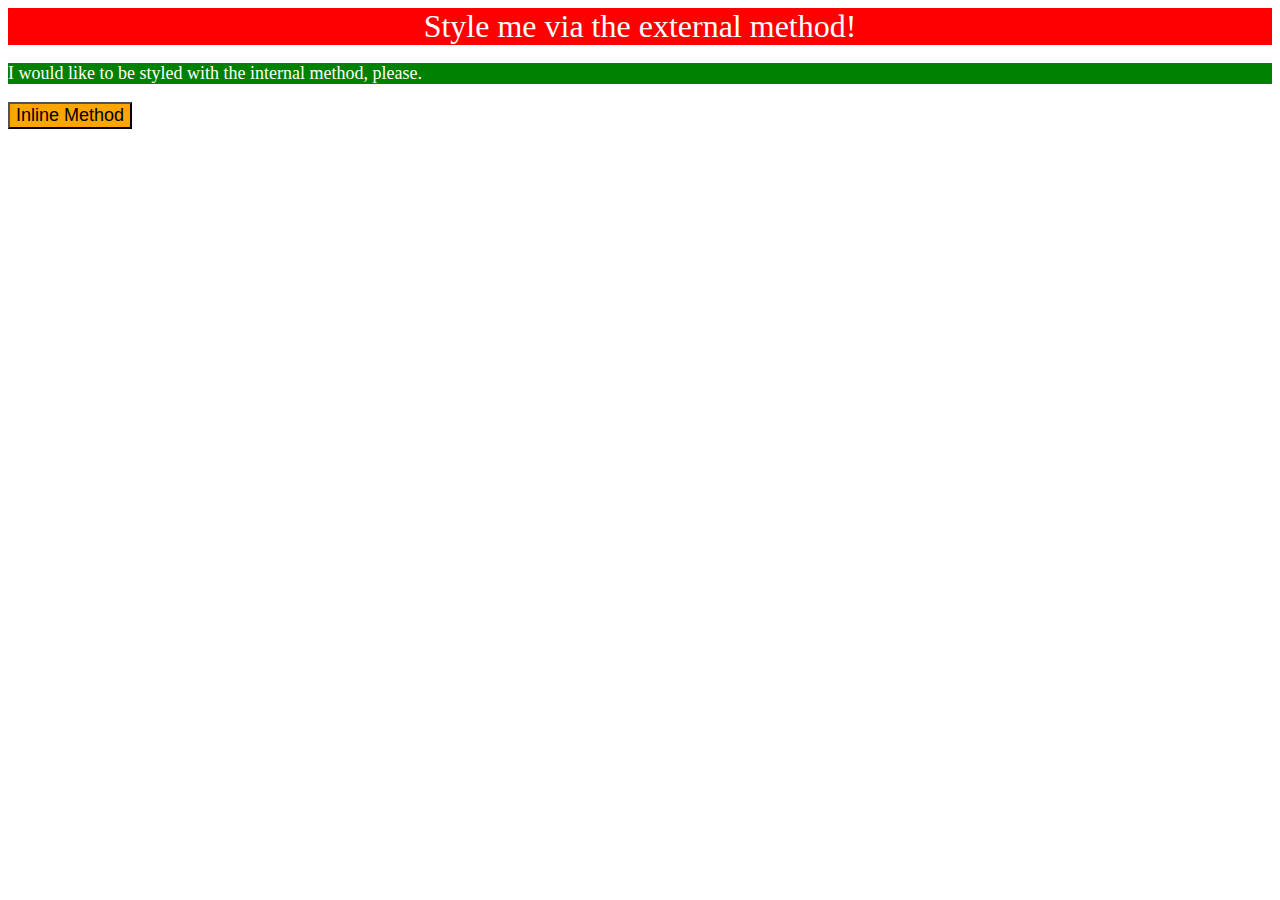
<file: foundations/intro-to-css/01-css-methods/index.html>
<!DOCTYPE html>
<html lang="en">
  <head>
    <meta charset="UTF-8">
    <meta http-equiv="X-UA-Compatible" content="IE=edge">
    <meta name="viewport" content="width=device-width, initial-scale=1.0">
    <link rel="stylesheet" href="styles.css">
    <style>
      p {
        font-size: 18px;
        color: white;
        background-color: green
      }
    </style>
    <title>Methods for Adding CSS</title>
  </head>
  <body>
    <div>Style me via the external method!</div>
    <p>I would like to be styled with the internal method, please.</p>
    <button style="font-size: 18px; background-color: orange;">Inline Method</button>
  </body>
</html>
</file>
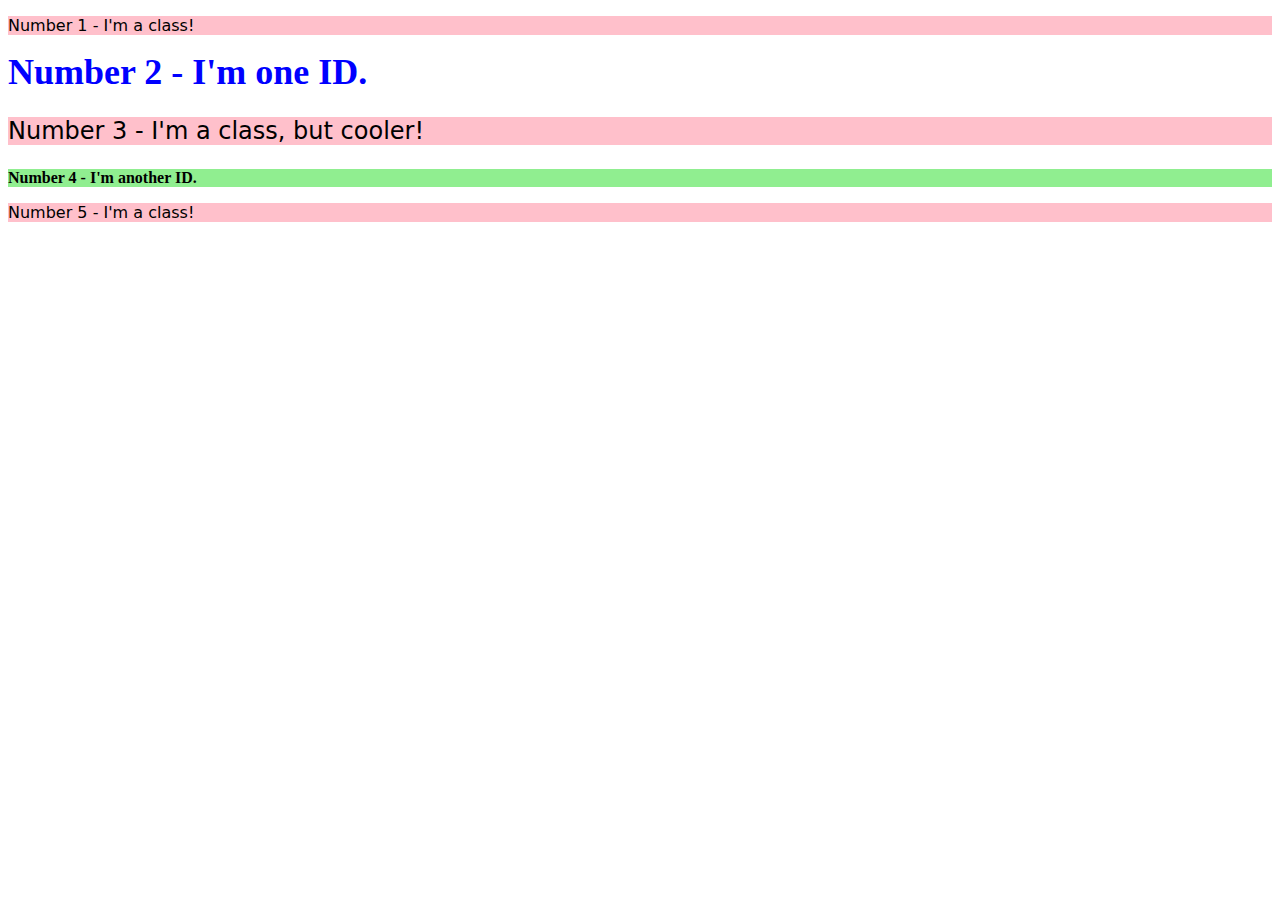
<file: foundations/intro-to-css/02-class-id-selectors/index.html>
<!DOCTYPE html>
<html lang="en">
  <head>
    <meta charset="UTF-8">
    <meta http-equiv="X-UA-Compatible" content="IE=edge">
    <meta name="viewport" content="width=device-width, initial-scale=1.0">
    <title>Class and ID Selectors</title>
    <link rel="stylesheet" href="style.css">
  </head>
  <body>
    <p class="p-styles">Number 1 - I'm a class!</p>
    <div id="number-two">Number 2 - I'm one ID.</div>
    <p class="p-styles font-size">Number 3 - I'm a class, but cooler!</p>
    <div id="number-four" class="font-size">Number 4 - I'm another ID.</div>
    <p class="p-styles">Number 5 - I'm a class!</p>
  </body>
</html>
</file>
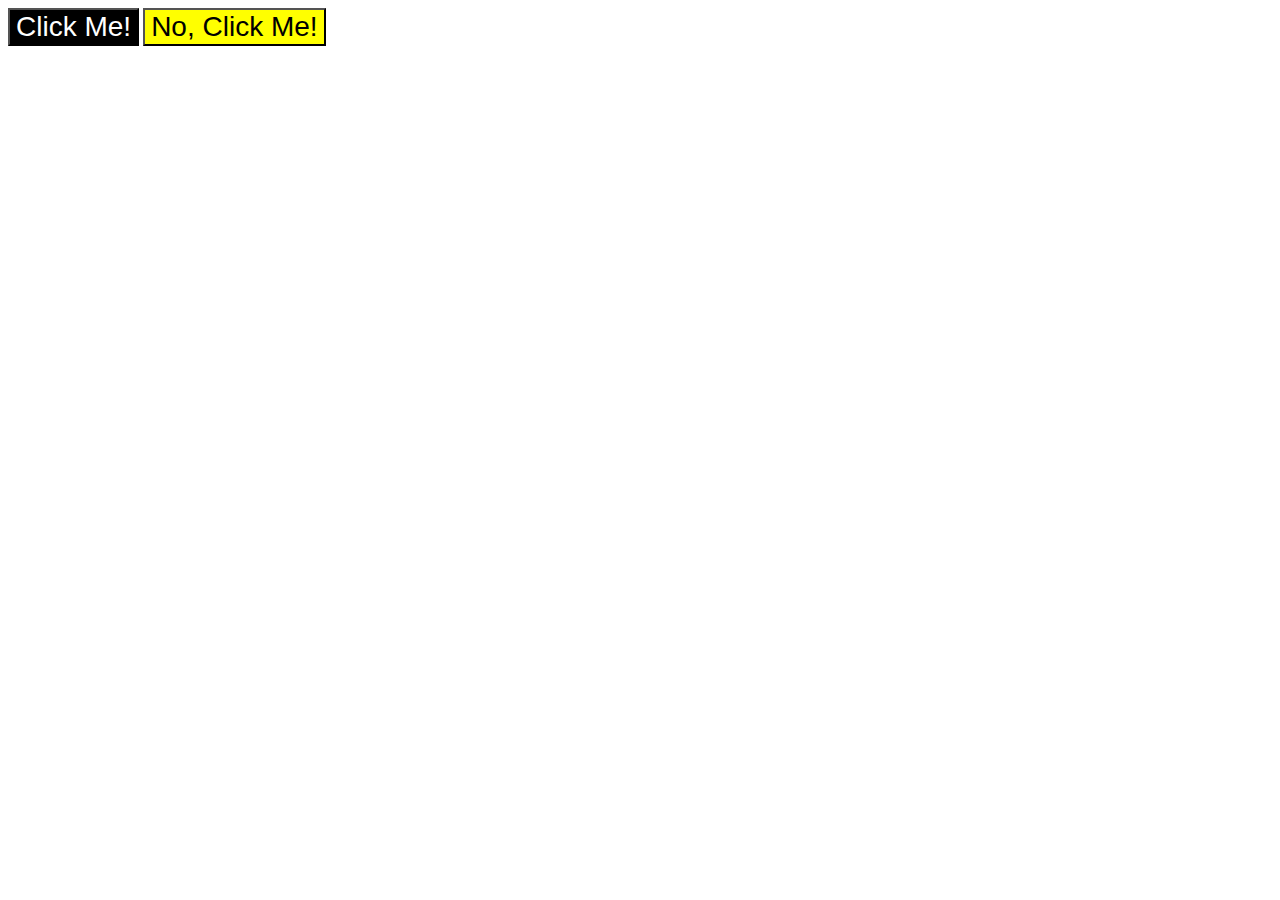
<file: foundations/intro-to-css/03-grouping-selectors/index.html>
<!DOCTYPE html>
<html lang="en">
  <head>
    <meta charset="UTF-8">
    <meta http-equiv="X-UA-Compatible" content="IE=edge">
    <meta name="viewport" content="width=device-width, initial-scale=1.0">
    <title>Grouping Selectors</title>
    <link rel="stylesheet" href="style.css">
  </head>
  <body>
    <button class="fancy">Click Me!</button>
    <button class="inverted">No, Click Me!</button>
  </body>
</html>
</file>
<file: foundations/intro-to-css/01-css-methods/styles.css>
div {
    text-align: center;
    font-size: 32px;
    color: white;
    background-color: red
    
    
}
</file>
<file: foundations/intro-to-css/02-class-id-selectors/style.css>
.p-styles {
    font-family: Verdana, DejaVu Sans, sans-serif;
    background-color: pink;
}

.p-styles.font-size {
    font-size: 24px
}

#number-two {
    font-size: 36px;
    color: blue;
    font-weight: 700;
}

#number-four{
    background-color: lightgreen; 
    font-weight: 700;
}
</file>
<file: foundations/intro-to-css/03-grouping-selectors/style.css>
.inverted, .fancy{
    font-family: Helvetica, 'Times New Roman', sans-serif;
    font-size: 28px
}

.inverted{
    background-color: yellow;
    color: black;
}
.fancy{
    background-color: black;
    color: white;
}
</file>
